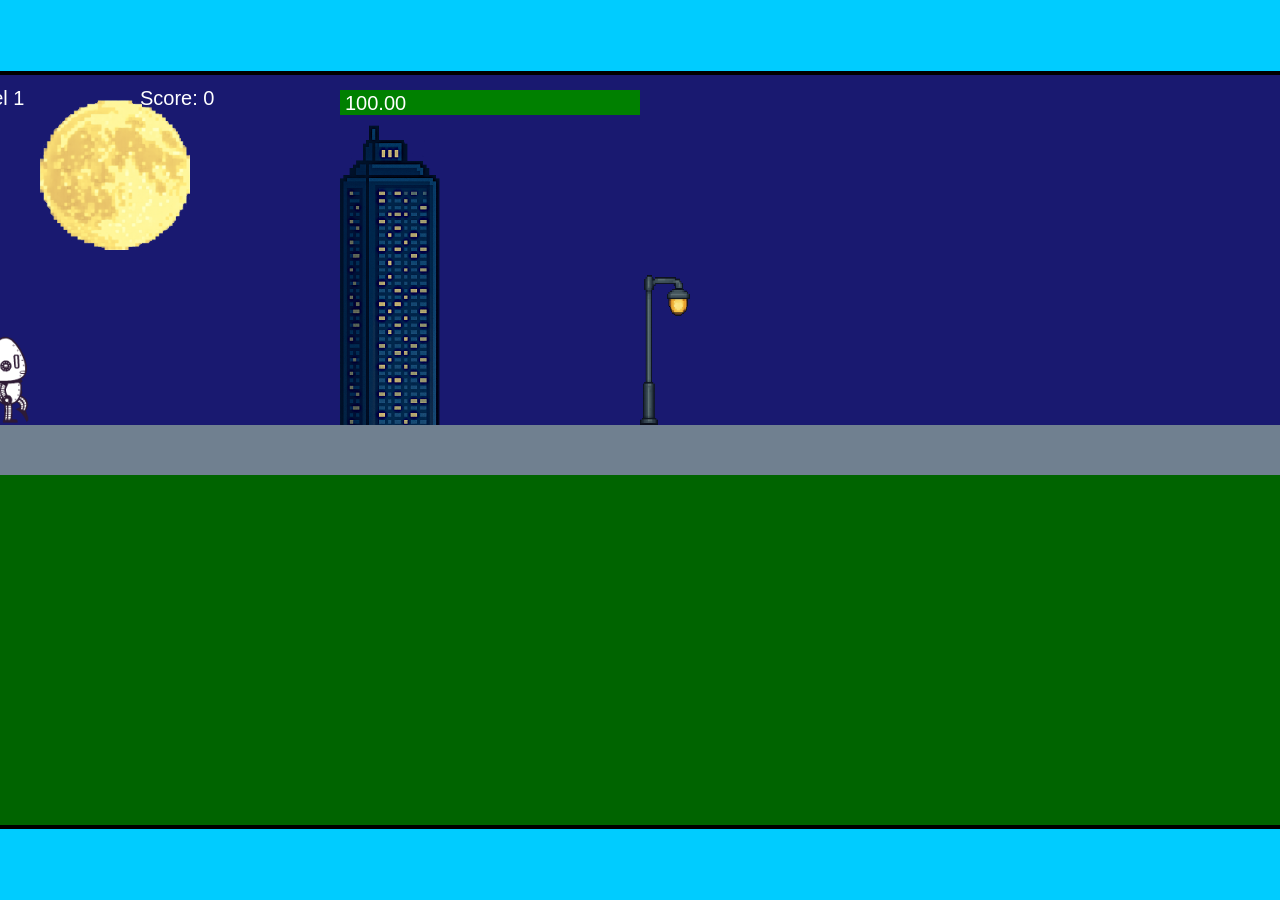
<file: fsd-projects/runtime/index.html>
<!DOCTYPE html>
<html lang="en">
  <head>
    <meta charset="UTF-8" />
    <meta name="viewport" content="width=device-width, initial-scale=1.0" />
    <title>Runtime Neo</title>
    <link rel="stylesheet" href="runtime.css" />
    <script src="https://code.jquery.com/jquery-3.1.0.js"></script>
    <script src="setup.js"></script>
    <script src="levels.js"></script>
    <script src="scenery.js"></script>
    <script src="student.js"></script>
    <script src="main.js"></script>
  </head>
  <body id="body">
    <canvas id="gameCanvas" width="1400" height="750"></canvas>
    <img id="player" src="images/halle.png" />
    <img id="projectile" src="images/projectile.png" />
    <img id="basicPlatform" src="images/interactable/basicPlatform.png" />
    <img id="spikes" src="images/interactable/spikes.png" />
    <img id="bug" src="images/interactable/bug.png" />
    <img id="healthUp" src="images/interactable/healthUp.png" />
    <img id="flag" src="images/interactable/flag.png" />
    <img id="moon" src="images/backgrounds/moon.png" />
    <img id="building" src="images/backgrounds/building.png" />
    <img id="lamp" src="images/backgrounds/lamp.png" />
  </body>
</html>
</file>
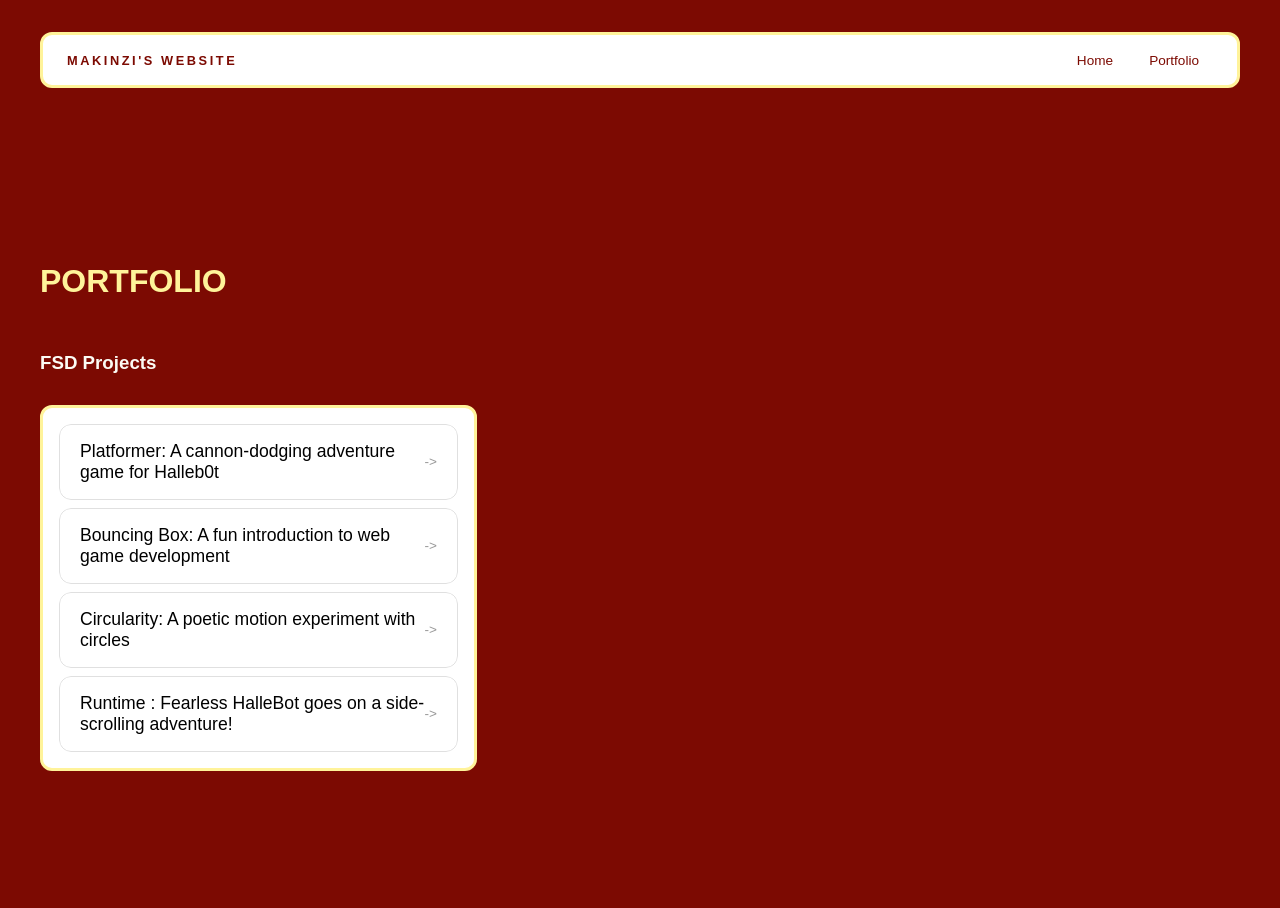
<file: portfolio.html>
<!DOCTYPE html>
<html>

<head>
  <title>MaKinzi's Portfolio</title>
  <link rel="stylesheet" href="style.css" />
</head>

<body>
  <!-- All content goes here -->
  <div id="all-contents">
    <nav>
      <h1>MaKinzi's Website</h1>
      <ul id="nav-ul">
        <li class="nav-li">
          <a href="index.html">Home</a>
        </li>
        <li class="nav-li">
          <a href="portfolio.html">Portfolio</a>
        </li>


      </ul>

    </nav>

    <main>
      <div class="content">
        <h1>PORTFOLIO</h1>
        <h3>FSD Projects</h3>
        <ul id="portfolio">
          <li>
            <a href="fsd-projects/platformer/">Platformer: A cannon-dodging adventure game for Halleb0t</a>
          </li>
          <li>
            <a href="fsd-projects/bouncing-box/">Bouncing Box: A fun introduction to web game development</a>
          </li>
          <li>
            <a href="fsd-projects/circularity/">Circularity: A poetic motion experiment with circles</a>
          </li>
          <li>
            <a href="fsd-projects/runtime/">Runtime : Fearless HalleBot goes on a side-scrolling adventure!</a>
          </li>

        </ul>

        <!-- ASD Projects will go here -->
      </div>
    </main>
  </div>
</body>

</html>
</file>
<file: fsd-projects/runtime/runtime.css>
/* runtime.css */
/* Styles for Runtime Neo auto-runner game */

img {
  display: none;
}

#gameCanvas {
  position: absolute;
  border: 4px solid #000;
  top: 50%;
  left: 50%;
  transform: translate(-50%, -50%);
}

body {
  margin: 0;
  background-color: #00ccff;
  font-family: Arial, sans-serif;
  text-align: center;
  overflow: hidden;
}
</file>
<file: style.css>
* {
  box-sizing: border-box;
}

body {
  margin: 0;
  background: #7c0a02;
  color: #222;
  font-family: "Helvetica Neue", Arial, sans-serif;
}

#all-contents {
  max-width: 1500px;
  min-height: 100vh;
  margin: 0 auto;
  padding: 32px 40px;
}

main {
  display: grid;
  grid-template-columns: minmax(0, 1fr) minmax(0, 1.6fr);
  align-items: center;
  min-height: calc(100vh - 160px);
  gap: clamp(32px, 5vw, 80px);
}

@media (max-width: 700px) {
  main {
    grid-template-columns: 1fr;
  }
}

.sidebar {
  width: 100%;
}

.content {
  display: flex;
  flex-direction: column;
  align-items: flex-start;
  gap: 12px;
}
h2 {
  margin: 0;
  font-size: clamp(4rem, 10vw, 7rem);
  line-height: 0.9;
  font-weight: 900;
  letter-spacing: -0.04em;
  text-transform: uppercase;
  color: #fff39a;
}

.content > p {
  margin: 0;
  color: #eedec5;
  font-size: 0.9rem;
  text-transform: uppercase;
  letter-spacing: 0.15em;
  line-height: 1.4;
}

#interests {
  margin-top: 32px;
  width: 100%;
}

#interests h3 {
  margin: 0 0 12px;
  font-size: 0.75rem;
  font-weight: 700;
  text-transform: uppercase;
  letter-spacing: 0.2em;
  color: #fffee0;
}

#interests ul {
  list-style: none;
  margin: 0;
  padding: 0;
  display: flex;
  flex-wrap: wrap;
  gap: 8px;
}

#interests li {
  color: #555;
  font-size: 1rem;
  font-weight: 600;
  padding: 10px 20px;
  background: #fff9dd;
  border: 3px solid #fff39a;
  border-radius: 100px;
  transition:
    background 0.25s ease,
    color 0.25s ease,
    transform 0.25s ease;
  cursor: default;
}

#interests li:hover {
  background: #7c0a02;
  color: #fff;
  border-color: #000;
  transform: translateY(-2px);
}
.image-frame {
  width: 100%;
  max-width: 760px;
  aspect-ratio: 3 / 4;
  border: 6px solid #fff39a;
  border-radius: 400px;
  overflow: hidden;
  box-shadow: 0 8px 30px rgba(0, 0, 0, 0.12);
  transition:
    transform 0.4s ease,
    box-shadow 0.4s ease;
}

.sidebar-img {
  width: 100%;
  height: 100%;
  object-fit: cover;
  display: block;
  filter: grayscale(100%);
  transition: filter 0.4s ease;
}

.image-frame:hover {
  transform: translateY(-4px);
  box-shadow: 0 16px 40px rgba(0, 0, 0, 0.18);
}

.image-frame:hover .sidebar-img {
  filter: grayscale(0%);
}
nav {
  display: flex;
  justify-content: space-between;
  align-items: center;
  margin-bottom: 48px;
  padding: 16px 24px;
  background: #fff;
  border: 3px solid #fff39a;
  border-radius: 12px;
}

nav h1 {
  margin: 0;
  font-size: 0.8rem;
  font-weight: 700;
  text-transform: uppercase;
  letter-spacing: 0.2em;
  color: #7c0a02;
}

#nav-ul {
  list-style: none;
  display: flex;
  gap: 8px;
  margin: 0;
  padding: 0;
}

.nav-li a {
  color: #7c0a02;
  text-decoration: none;
  font-size: 0.85rem;
  font-weight: 500;
  padding: 6px 14px;
  border-radius: 8px;
  transition:
    background 0.25s ease,
    color 0.25s ease;
}

.nav-li a:hover {
  background: #000;
  color: #fff;
}

/* Portfolio styles */
.content h1 {
  color: #fff39a;
}

.content h3 {
  color: #fcfbf4;
}

#portfolio {
  list-style: none;
  margin: 0;
  padding: 16px;
  width: min(100%, 760px);
  align-self: center;
  display: flex;
  flex-direction: column;
  gap: 8px;
  background: #fff;
  border: 3px solid #fff39a;
  border-radius: 12px;
}

#portfolio li {
  border-radius: 12px;
  overflow: hidden;
}

#portfolio a {
  display: flex;
  justify-content: space-between;
  align-items: center;
  text-decoration: none;
  color: #000;
  padding: 16px 20px;
  font-size: 1.1rem;
  font-weight: 500;
  background: #fff;
  border: 1px solid #e0e0e0;
  border-radius: 12px;
  transition:
    background 0.25s ease,
    color 0.25s ease,
    transform 0.25s ease;
}

#portfolio a:hover {
  background: #000;
  color: #fff;
  transform: translateX(4px);
}

#portfolio a::after {
  content: "->";
  font-size: 0.85rem;
  opacity: 0.4;
  transition: opacity 0.25s ease;
  white-space: nowrap;
}

#portfolio a:hover::after {
  opacity: 1;
}
</file>
